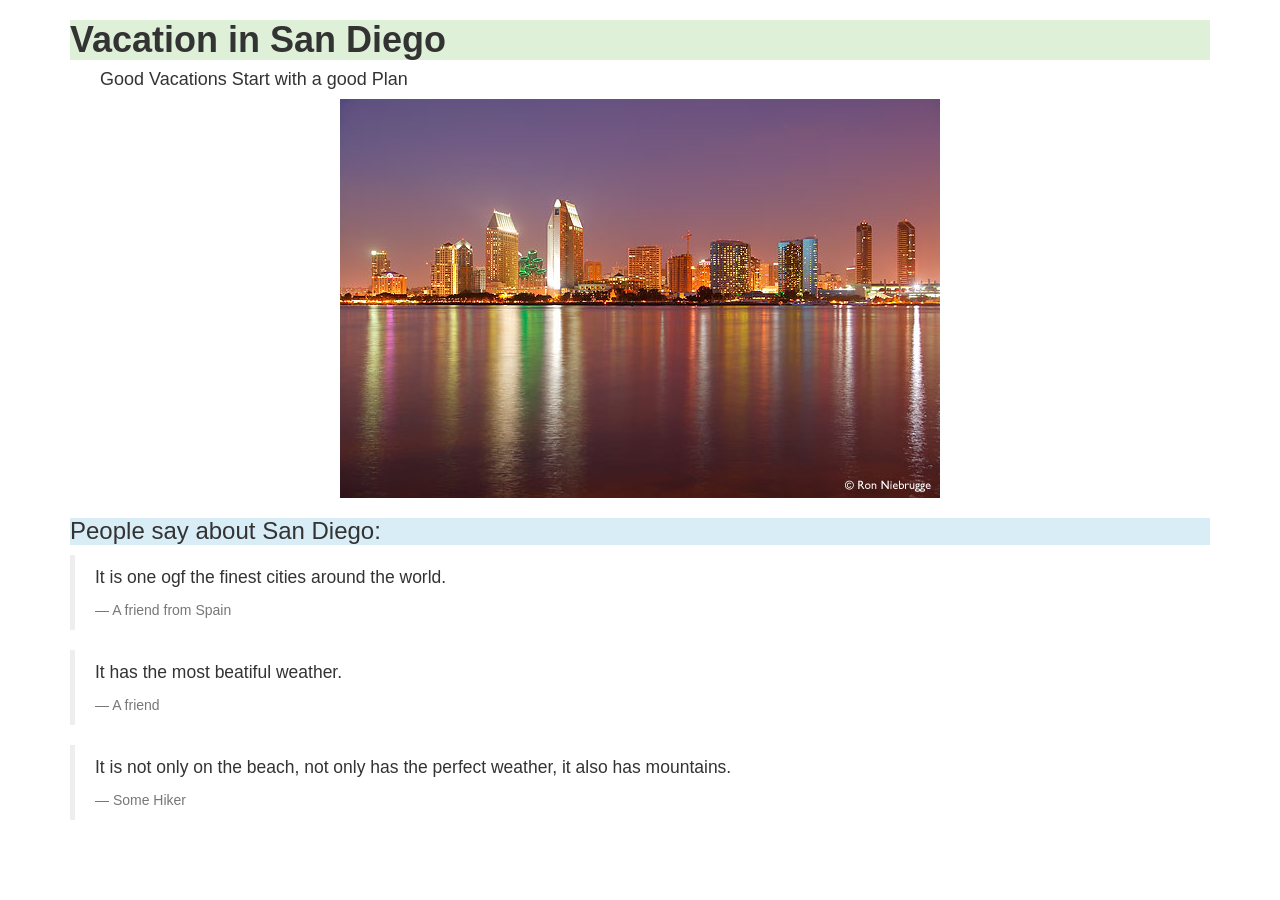
<file: index.html>
<!DOCTYPE html>
<html lang="en">
  <head>
    <link rel="stylesheet" href="https://maxcdn.bootstrapcdn.com/bootstrap/3.3.7/css/bootstrap.min.css" integrity="sha384-BVYiiSIFeK1dGmJRAkycuHAHRg32OmUcww7on3RYdg4Va+PmSTsz/K68vbdEjh4u" crossorigin="anonymous">
    <link href="css/bootstrap.css" rel="stylesheet" type="text/css" media="all">
    <link href="css/styles.css" rel="stylesheet" type="text/css" media="all">

    <title>
      A vacation website
    </title>
  </head>
  <body>
    <div class="container">

      <div class="Jumbotron">
        <h1 class="bg-success head-details">Vacation in San Diego</h1>
        <h4 class="organize">Good Vacations Start with a good Plan</h4>
      </div>

      <div class="photo-details">
        <img src="images/sd.jpg" alt="a photo of San Diego">
      </div>

      <h3 class="bg-info">People say about San Diego:</h2>
      <blockquote>

        <p>It is one ogf the finest cities around the world.</p>
        <footer>A friend from Spain</footer>
      </blockquote>


      <blockquote>
        <p>It has the most beatiful weather.</p>
        <footer>A friend</footer>
      </blockquote>

      <blockquote>
        <p>It is not only on the beach, not only has the perfect weather, it also has mountains.</p>
        <footer>Some Hiker</footer>
      </blockquote>








    </div>
  </body>
</html>
</file>
<file: css/styles.css>
.organize{
  padding-left: 30px;
}

.head-details{
  font-weight: bold;
}

.photo-details{
  /* margin-left: auto;
  margin-right: auto;
  width: 50%; */
  display: flex;
  /* align-items: center; */
  justify-content: center;
}
</file>
